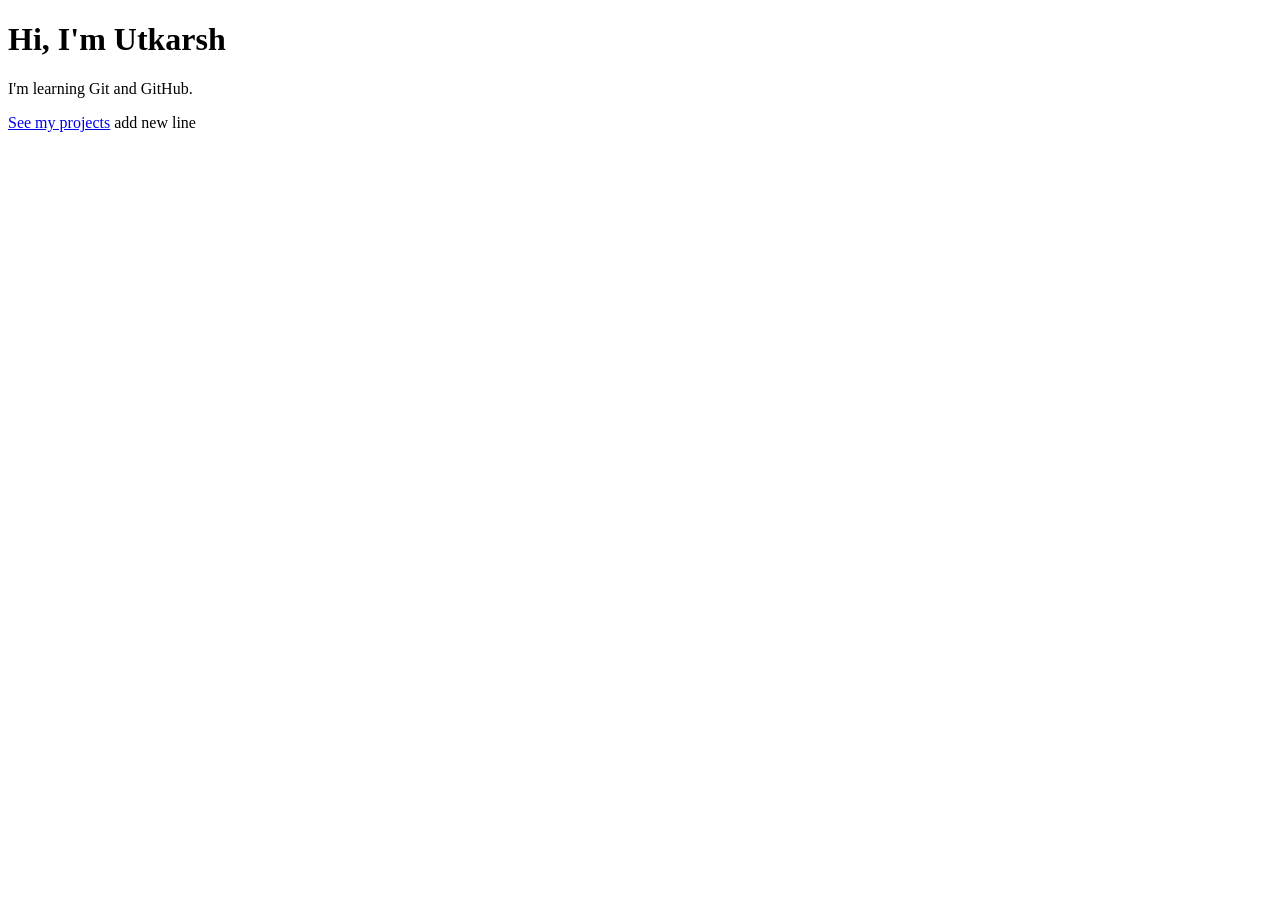
<file: index.html>
<!DOCTYPE html>
<html>
<head>
  <title>Utkarsh's Portfolio</title><link rel="stylesheet" href="style.css">
</head>
<body>
  <h1>Hi, I'm Utkarsh</h1>
  <p>I'm learning Git and GitHub.</p>
<a href="projects.html">See my projects</a>
</body>
</html>
add new line
</file>
<file: style.css>
add new style
</file>
